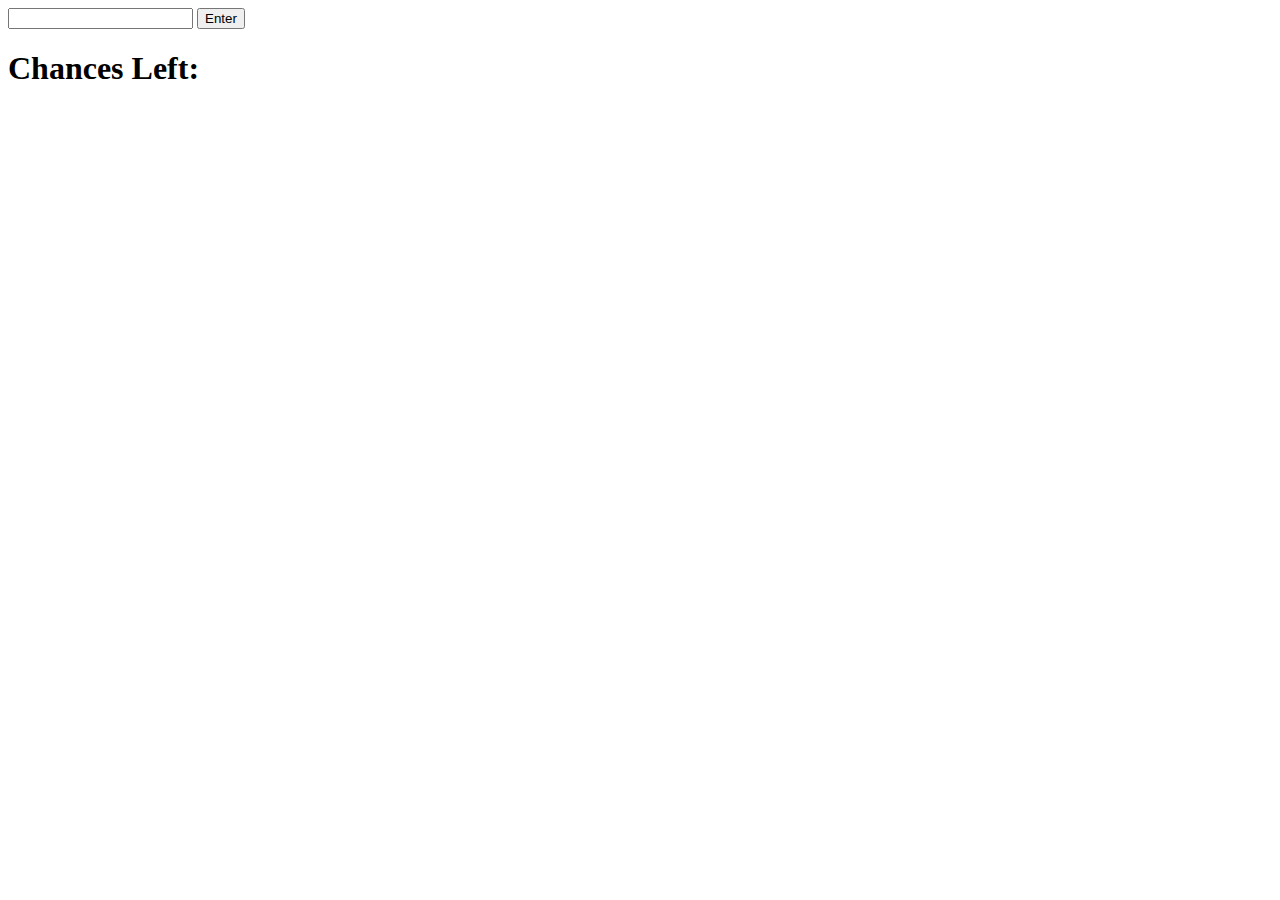
<file: Events task/Hangman/index.html>
<!DOCTYPE html>
<html lang="en">
<head>
    <meta charset="UTF-8">
    <meta http-equiv="X-UA-Compatible" content="IE=edge">
    <meta name="viewport" content="width=device-width, initial-scale=1.0">
    <title>Hangman</title>
    <script src="./dom.js"></script>
</head>
<body>
    <input type="text" id = "letterInput">
    <button id="enter">Enter</button>
    <div id="chances">
        <h1>Chances Left:</h1>
    </div>
    <div id="number">
    </div>
       
</body>
</html>
</file>
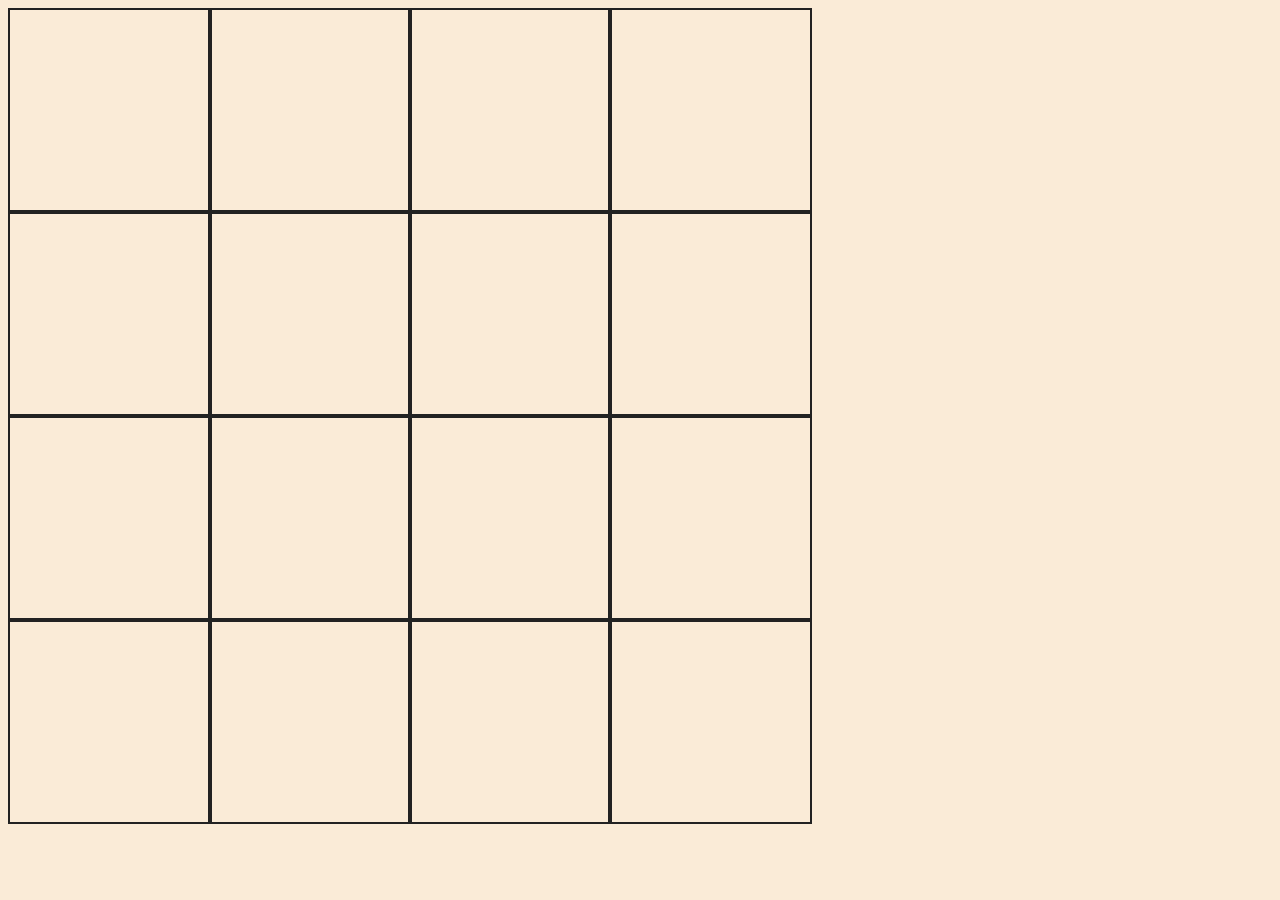
<file: Events task/tic tac toe/index.html>
<!DOCTYPE html>
<html lang="en">

<head>
    <meta charset="UTF-8">
    <meta http - equiv="X-UA-Compatible" content="IE=edge">
    <meta name="viewport" content="width=device-width, initial-scale=1.0">
    <title> Tic Tac Toe </title>
    <link rel="stylesheet" href="style.css">
    <script src="./dom.js"></script>
</head>
</head>
<body>
    
</body>
</html>
</file>
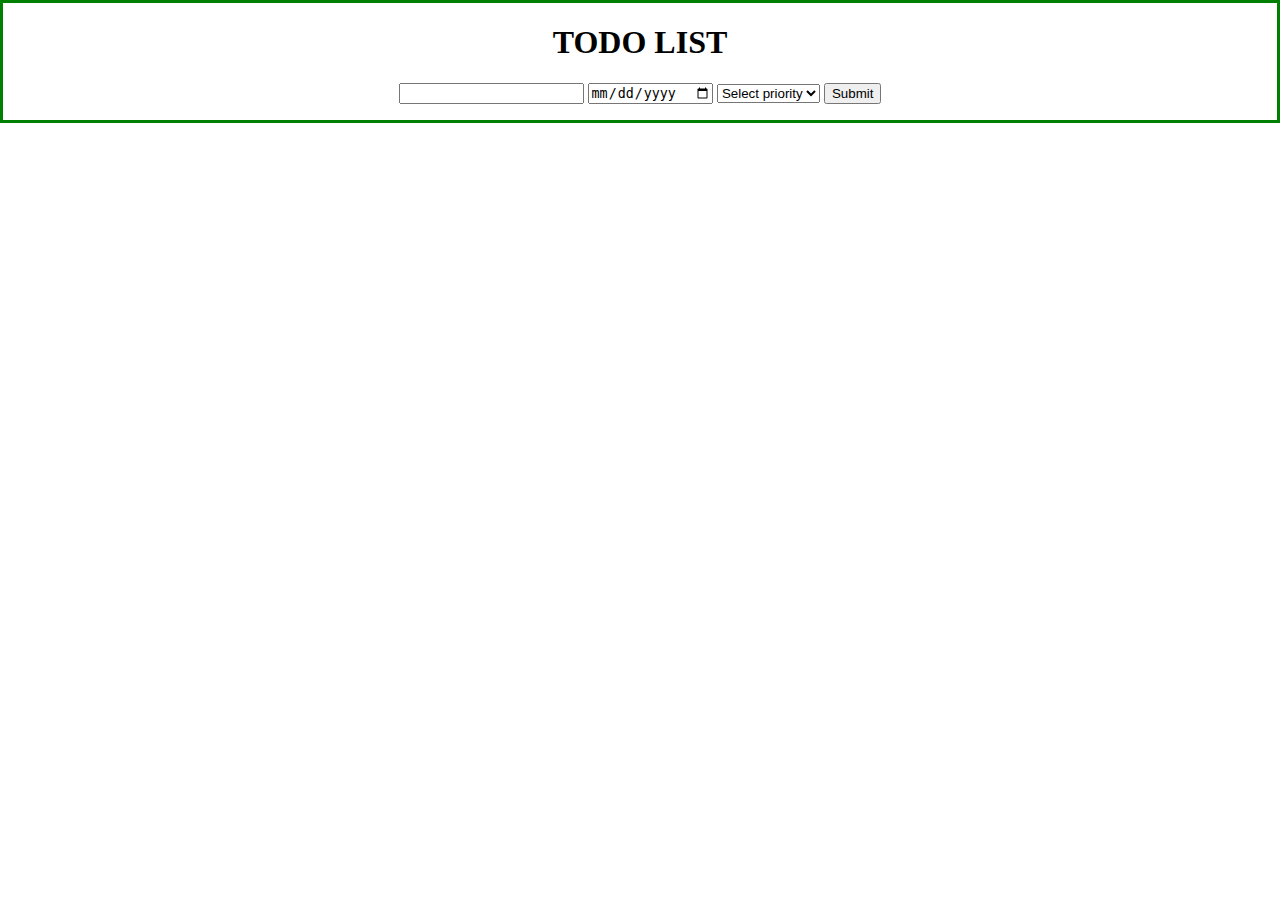
<file: Events task/event.html>
<!DOCTYPE html>
<html lang="en">

<head>
    <meta charset="UTF-8">
    <meta http - equiv="X-UA-Compatible" content="IE=edge">
    <meta name="viewport" content="width=device-width, initial-scale=1.0">
    <title> todo list </title>
    <link rel="stylesheet" href="style.css">

</head>

<body>
    <div class="main">
        <h1>TODO LIST</h1>
        <form action="">
            <input type="text" id="Input-Text">
            <input type="date" id="Input-date">
            <select id="selected">
                <option value="" disabled selected>Select priority</option>
                <option value="High">High</option>
                <option value="Medium">Medium</option>
                <option value="Low">Low</option>
            </select>
            <input type="submit">


        </form>
        <ul id="list"></ul>
        <script src="script.js"> </script>

    </div>

</body>

</html>
</file>
<file: Events task/tic tac toe/style.css>
html, body {
    background-color: antiquewhite;
    justify-content: center;
}

.board {
    height: 600px;
    width: 600px;
    display: flex;
}

.board__cell {
    height: 200px;
    width: 200px;
    border: 2px solid #222;
}

.board__column {
    height: 200px;
    width: 200px;
}

.board__cell.visible_playerOne {
    background-color: rgb(234, 225, 171);
}

.board__cell.visible_playerTwo {
    background-color: rgb(55, 164, 189);
}

.finish {
    height: 200px;
    width: 200px;
    font-size: 40px;
}
</file>
<file: Events task/style.css>
body {
    margin: 0;
}

.main {
    text-align:center;
    border: 3px solid green;
}

#list{
    width:auto;
    align-self:auto;
}

.list{
    height: 25px;
    margin-bottom: 3px;
}

.list.listHigh{
    background-color: indianred;
    /* height: 25px;
    margin-bottom: 3px; */
}

.list.listMedium{
    background-color: lightgreen;
    /* height: 25px;
    margin-bottom: 3px; */
}

.list.listLow{
    background-color: lightcyan;
    /* height: 25px;
    margin-bottom: 3px; */
}

.btn {
    position: absolute;
    height: 25px;
    right: 35px;
}
</file>
